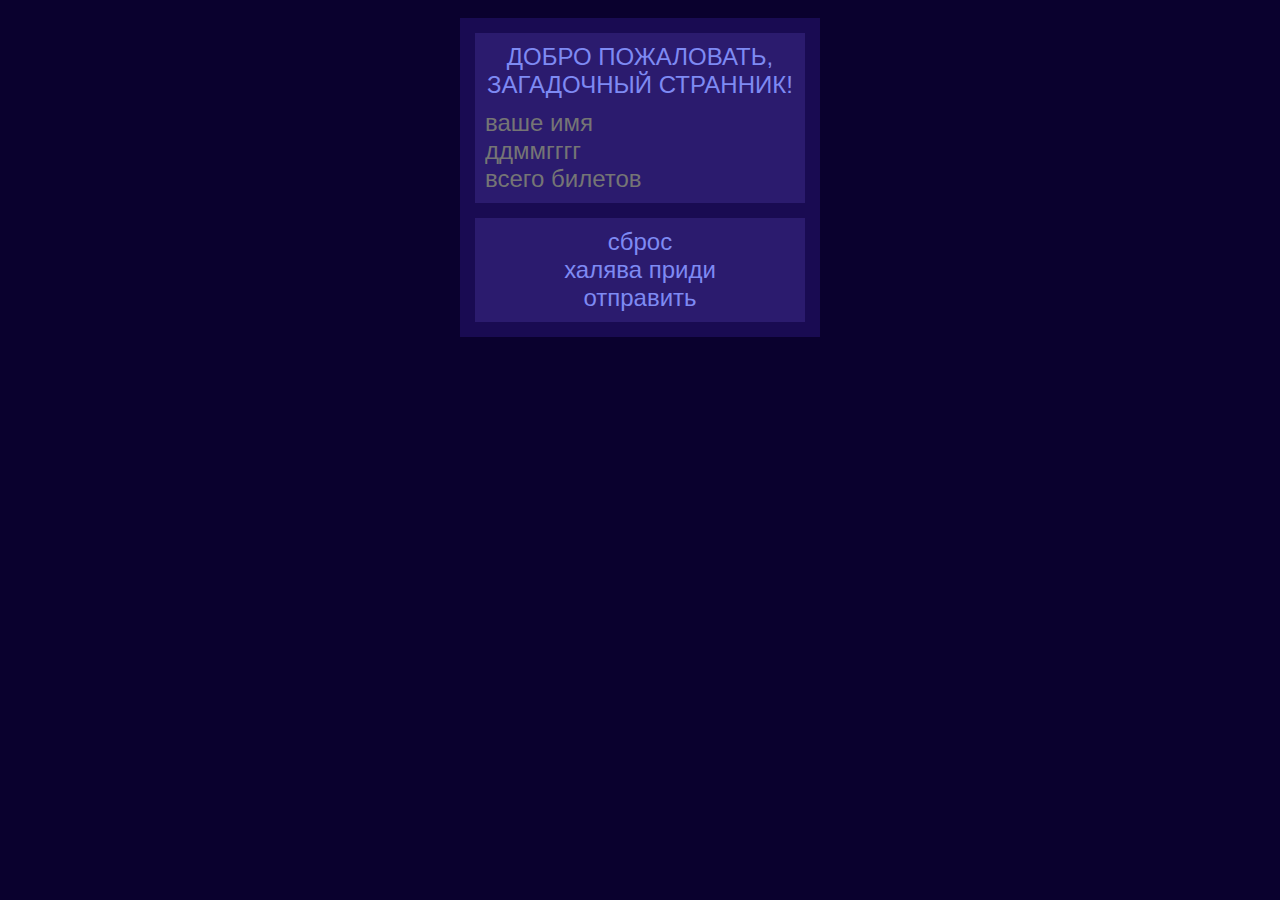
<file: index.html>
<!DOCTYPE html>
<html lang="ru">
    <head>
        <title>твой билет</title>
        <meta name="viewport" content="width=device-width initial-scale=1">
        <meta charset='utf-8'>
        <link href="style.css" rel="stylesheet">
    </head>

    <body>
        <form id="mane_form">
            <div id="main_div">
                <div id="salutation_div">
                    <h2 id="salutation_title" class="text-center">ДОБРО ПОЖАЛОВАТЬ,<br>
                        ЗАГАДОЧНЫЙ СТРАННИК!
                    </h2>
                </div>
                <div id="form_div">
                    <input type="text" name="firstname_name-input" id="firstname_input" class="form_items" placeholder="ваше имя"      minlength="2" maxlength="10" required="required">
                    <input type="text" name="data_name-input"      id="data_input"      class="form_items" placeholder="ддммгггг"      minlength="8" maxlength="8"  required="required">
                    <input type="text" name="maxnumber_name-input" id="maxnumber_input" class="form_items" placeholder="всего билетов" minlength="1" maxlength="2"  required="required">
                </div>
            </div>
            <div id="sending-and-response_div">
                <div id="buttons_div">
                    <input type="reset"  name="reset_name-input"  id="reset_input"  value="сброс"        class="buttons_items text-center">
                    <input type="button" name="button_name-input" id="button_input" value="халява приди" class="buttons_items text-center">
                    <input type="submit" name="submit"            id="button_input" value="отправить" class="buttons_items text-center">
                </div>
                <div id="answer_div">
                    <p id="answer_user" class="text-center"></p>
                </div>
            </div>
        </form>

        <script src="jquery-3.5.0.min.js"></script>
        <script src="script.js"></script>
    </body>
</html>
</file>
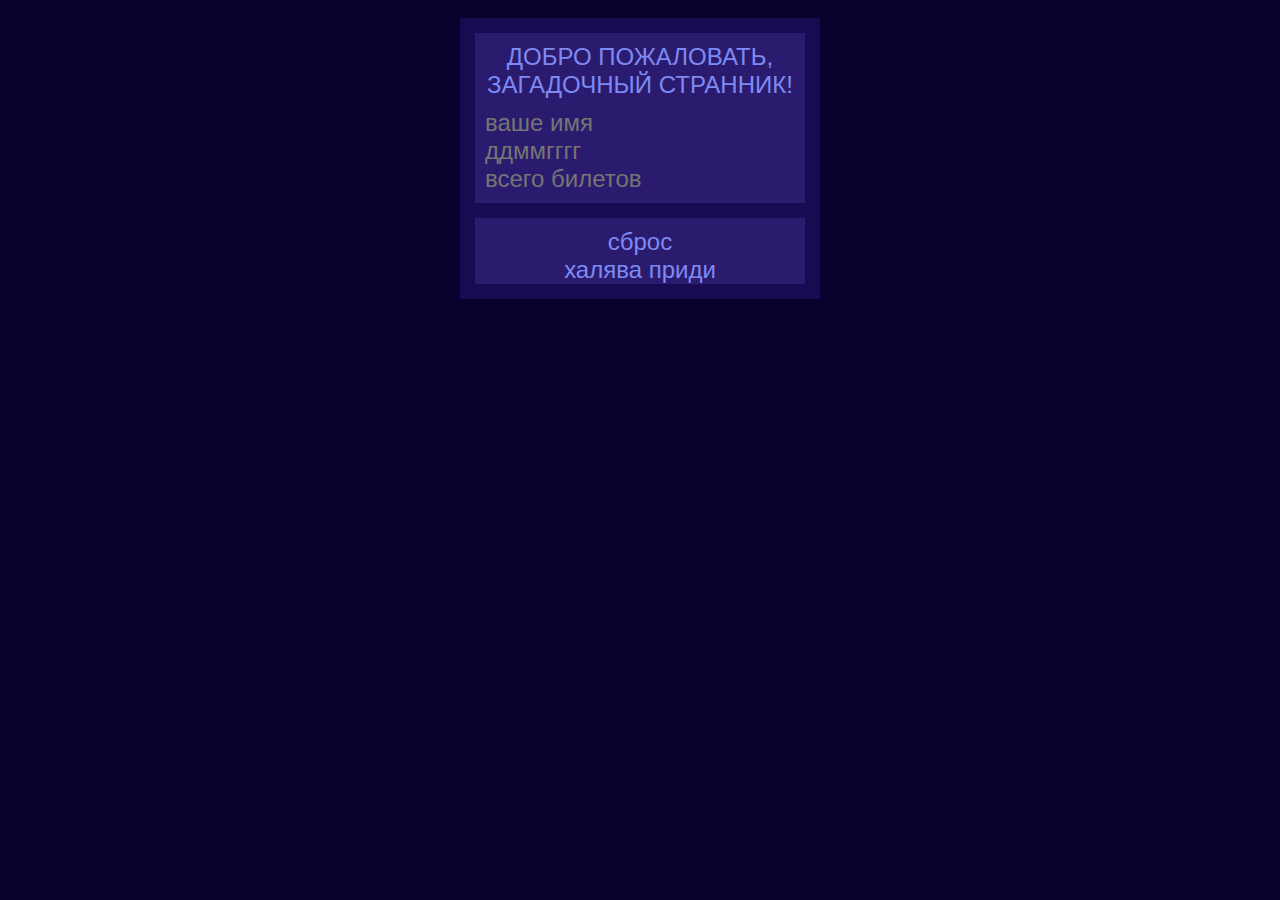
<file: ticked.html>
<!DOCTYPE html>
<html lang="ru">
    <head>
        <title>твой билет</title>
        <meta name="viewport" content="width=device-width initial-scale=1">
        <meta charset='utf-8'>
        <link href="ticket.css" rel="stylesheet">
    </head>

    <body>
        <form id="mane_form">
            <div id="main_div">
                <div id="salutation_div">
                    <h2 id="salutation_title" class="text-center">ДОБРО ПОЖАЛОВАТЬ,<br>
                        ЗАГАДОЧНЫЙ СТРАННИК!
                    </h2>
                </div>
                <div id="form_div">
                    <input type="text" name="firstname_name-input" id="firstname_input" class="form_items" placeholder="ваше имя"      minlength="2" maxlength="10" required="required">
                    <input type="text" name="data_name-input"      id="data_input"      class="form_items" placeholder="ддммгггг"      minlength="8" maxlength="8"  required="required">
                    <input type="text" name="maxnumber_name-input" id="maxnumber_input" class="form_items" placeholder="всего билетов" minlength="1" maxlength="3"  required="required">
                </div>
            </div>
            <div id="sending-and-response_div">
                <div id="buttons_div">
                    <input type="reset"  name="reset_name-input"  id="reset_input"  value="сброс"        class="buttons_items text-center">
                    <input type="button" name="button_name-input" id="button_input" value="халява приди" class="buttons_items text-center">
                </div>
                <div id="answer_div">
                    <p id="answer_user" class="text-center"></p>
                </div>
            </div>
        </form>

        <script src="jquery-3.5.0.min.js"></script>
        <script src="ticket.js"></script>
    </body>
</html>
</file>
<file: style.css>
/**** base code ****/
*{ box-sizing: border-box;}
:root {
    --text-color: rgb(126, 138, 243);
    --bg-color: rgb(43, 27, 110);
    --grad-color: rgba(255, 255, 255, 0.3);
    --dist-lg-md: 10px;
    --dist-xs-sm: 5px;
}

body {
    background-color: rgb(10, 1, 46);
    font-family: Arial, Helvetica, sans-serif;
    color: var(--text-color);
    display: flex;
    align-items: stretch;
    justify-content: center;
    padding: 10px;
} 

#mane_form { background-color: rgb(25, 11, 82); }
#main_div, #sending-and-response_div, input { background-color: rgb(43, 27, 110); }
.text-center { text-align: center;}
#salutation_title, p { margin: 0;}
#answer_div { display: none;}
#answer_user { color: rgb(255, 255, 121);}
input {
    color: var(--text-color);
    border: none;
    outline:none;
}

#form_div, #buttons_div {
    display: flex;
    flex-direction: column;
}

.form_items:hover {
    background: var(--bg-color);
    background: linear-gradient(90deg, var(--grad-color), var(--bg-color)); 
}
.buttons_items:hover {
    background: var(--bg-color);
    background: linear-gradient(90deg, var(--bg-color), var(--grad-color), var(--bg-color)); 
    cursor: pointer;
}

/**** large and medium deviced ****/
@media (min-width: 992px) {
    input, #salutation_title, p { font-size: 1.5em; font-weight: lighter; }
    #main_div, #sending-and-response_div { margin: 15px;}
    #salutation_div { padding: var(--dist-lg-md); }
    input, #answer_div {
        padding-left: var(--dist-lg-md);
        padding-right: var(--dist-lg-md);
        padding-top: 0;
        padding-bottom: 0;
    }
    #main_div { padding-bottom: var(--dist-lg-md); }
    #buttons_div { 
        padding-bottom: var(--dist-lg-md);
        padding-top: var(--dist-lg-md);
    }
    #answer_div { padding-bottom: var(--dist-lg-md); }

}

/**** extra small and small deviced ****/
@media (max-width: 991px) {
    input, #salutation_title, p { font-size: 1.2em; font-weight: lighter;}
    #main_div, #sending-and-response_div { margin: 15px;}
    #salutation_div { padding: var(--dist-xs-sm); }
    input, #answer_div {
        padding-left: var(--dist-xs-sm);
        padding-right: var(--dist-xs-sm);
        padding-top: 0;
        padding-bottom: 0;
    }
    #main_div { padding-bottom: var(--dist-xs-sm); }
    #buttons_div { 
        padding-bottom: var(--dist-xs-sm);
        padding-top: var(--dist-xs-sm);
    }
    #answer_div { padding-bottom: var(--dist-xs-sm); }

    input, body, .buttons_items:hover, .form_items:hover, .buttons_items:active, .form_items:active {
        color: rgb(196, 202, 255);
    }
}
</file>
<file: ticket.css>
/**** base code ****/
*{ box-sizing: border-box;}
:root {
    --text-color: rgb(126, 138, 243);;
    --bg-color: rgb(43, 27, 110);
    --grad-color: rgba(255, 255, 255, 0.3);
    --dist-lg-md-sm: 10px;
    --dist-xs: 5px;
}

body {
    background-color: rgb(10, 1, 46);
    font-family: Arial, Helvetica, sans-serif;
    color: var(--text-color);
    display: flex;
    align-items: stretch;
    justify-content: center;
    padding: 10px;
} 

#mane_form { background-color: rgb(25, 11, 82); }
#main_div, #sending-and-response_div, input { background-color: rgb(43, 27, 110); }
.text-center { text-align: center;}
#salutation_title, p { margin: 0;}
#answer_div { display: none;}
#answer_user { color: rgb(255, 255, 121);}
input {
    color: var(--text-color);
    border: none;
    outline:none;
}

#form_div, #buttons_div {
    display: flex;
    flex-direction: column;
}

.form_items:hover {
    background: var(--bg-color);
    background: linear-gradient(90deg, var(--grad-color), var(--bg-color)); 
}
.buttons_items:hover {
    background: var(--bg-color);
    background: linear-gradient(90deg, var(--bg-color), var(--grad-color), var(--bg-color)); 
    cursor: pointer;
}

/**** large, medium and small deviced ****/
@media (min-width: 768px) {
    input, #salutation_title, p { font-size: 1.5em; font-weight: lighter; }
    #main_div, #sending-and-response_div { margin: 15px;}
    #salutation_div, #answer_div { padding: var(--dist-lg-md-sm); }
    input {
        padding-left: var(--dist-lg-md-sm);
        padding-right: var(--dist-lg-md-sm);
        padding-top: 0;
        padding-bottom: 0;
    }
    #main_div { padding-bottom: var(--dist-lg-md-sm); }
    #sending-and-response_div {  padding-top: var(--dist-lg-md-sm);  }
}

/**** extra small deviced only ****/
@media (max-width: 767px) {
    input, #salutation_title, p { font-size: 1.2em; font-weight: lighter;}
    #main_div, #sending-and-response_div { margin: 15px;}
    #salutation_div, #answer_div { padding: var(--dist-xs); }
    input {
        padding-left: var(--dist-xs);
        padding-right: var(--dist-xs);
        padding-top: 0;
        padding-bottom: 0;
    }
    #main_div { padding-bottom: var(--dist-xs); }
    #sending-and-response_div {  padding-top: var(--dist-xs);  }

}
</file>
